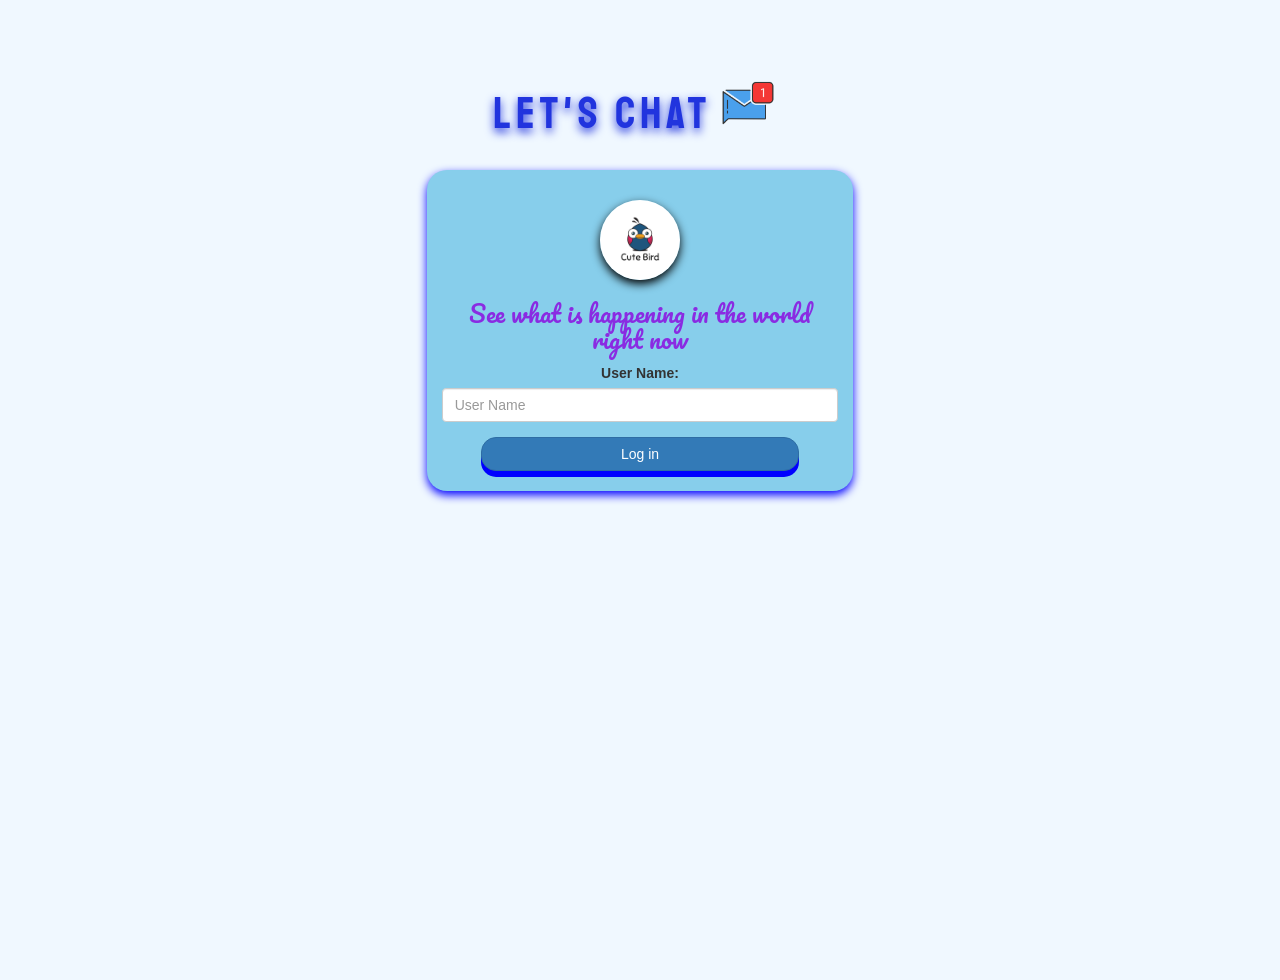
<file: index.html>
<!DOCTYPE html>
<html>
<head>
	<title>Kwitter</title>
<link href="https://fonts.googleapis.com/css?family=Yeon+Sung&display=swap" rel="stylesheet"><meta name="viewport" content="width=device-width, initial-scale=1">

<link rel="stylesheet" href="https://maxcdn.bootstrapcdn.com/bootstrap/3.4.0/css/bootstrap.min.css">
<script src="https://ajax.googleapis.com/ajax/libs/jquery/3.4.1/jquery.min.js"></script>
<script src="https://maxcdn.bootstrapcdn.com/bootstrap/3.4.0/js/bootstrap.min.js"></script>

<link rel="stylesheet" type="text/css" href="style.css">
<script src="kwitter.js"></script>
</head>
<body>
<center>
	<h1 class="header">	
		Let's Chat	<sup>
	<img src="m2.png">
	</sup>
</h1>
	<div class="col-lg-4 col-md-6 col-sm-6 col-xs-11 login_div">
	<img src="logo.png" class="logo">
		<h3 style="font-family: 'Pacifico', cursive; color: blueviolet;">See what is happening in the world right now</h3>
		<div class="form-group">
		  <label >User Name:</label>
		  <input type="text" id="userName" class="form-control" placeholder="User Name">

		</div>
		<button id="login_button" class="btn btn-primary" onclick="addUser()">Log in</button>
		<br><br>
	</div>
</center>
</body>
</html>
</file>
<file: style.css>
@import url('https://fonts.googleapis.com/css2?family=Staatliches&display=swap');
@import url('https://fonts.googleapis.com/css2?family=Josefin+Sans:ital,wght@1,600&display=swap');
@import url('https://fonts.googleapis.com/css2?family=Pacifico&display=swap');
html, body
{
  height: 100%;
  margin: 0;
}

body
{
background-color: aliceblue;
}

.header
{
	color: #2134de;
	font-family: 'Staatliches', cursive;
	font-size: 45px;
	letter-spacing: 5px;
	margin-top: 80px;
	text-shadow: 0px 4px 10px#2134de;
}

.header img
{
	width: 80px;
	margin-left: -15px;
}

.login_div
{
	background:skyblue;
	float: none;
	border-radius: 20px;
	box-shadow: 0px 4px 10px blue;
}

.logo
{
	width: 80px;
	margin-top: 30px;
	border-radius: 40px;
	box-shadow: 0px 4px 10px black;
}

#login_button
{
	width: 80%;
	border-radius: 15px;
	box-shadow: 0px 6px 0px blue;
}

.room_name
{
	cursor: pointer;
	font-size: 20px;
}


#logout
{
	font-size: 20px; float: right;
}


#output
{
	padding: 10px; width:80%;background: blueviolet;border-radius: 15px;
}

.input_div_room_page
{
	width: 80%;
}

.input_div label
{
	color: white;font-size: 20px;
}


.input_div_message_page
{
	position: fixed;bottom: 0px;width: 100%;background: rgba(255,255,255,0.8);
}
.input_div_message_page label
{
	color: black;
}
.input_div_message_page #msg
{
	width: 80%;
}
.input_div_message_page button
{
	margin-top: 15px;
	width: 50%; 
}
.color_white
{
	color: white
}

.user_tick
{
	width:20px;
}
.message_h4
{
	padding-left:5px;color:grey;
}
#TR
{
	color: blueviolet;
	font-family: 'Josefin Sans', sans-serif;
}
</file>
